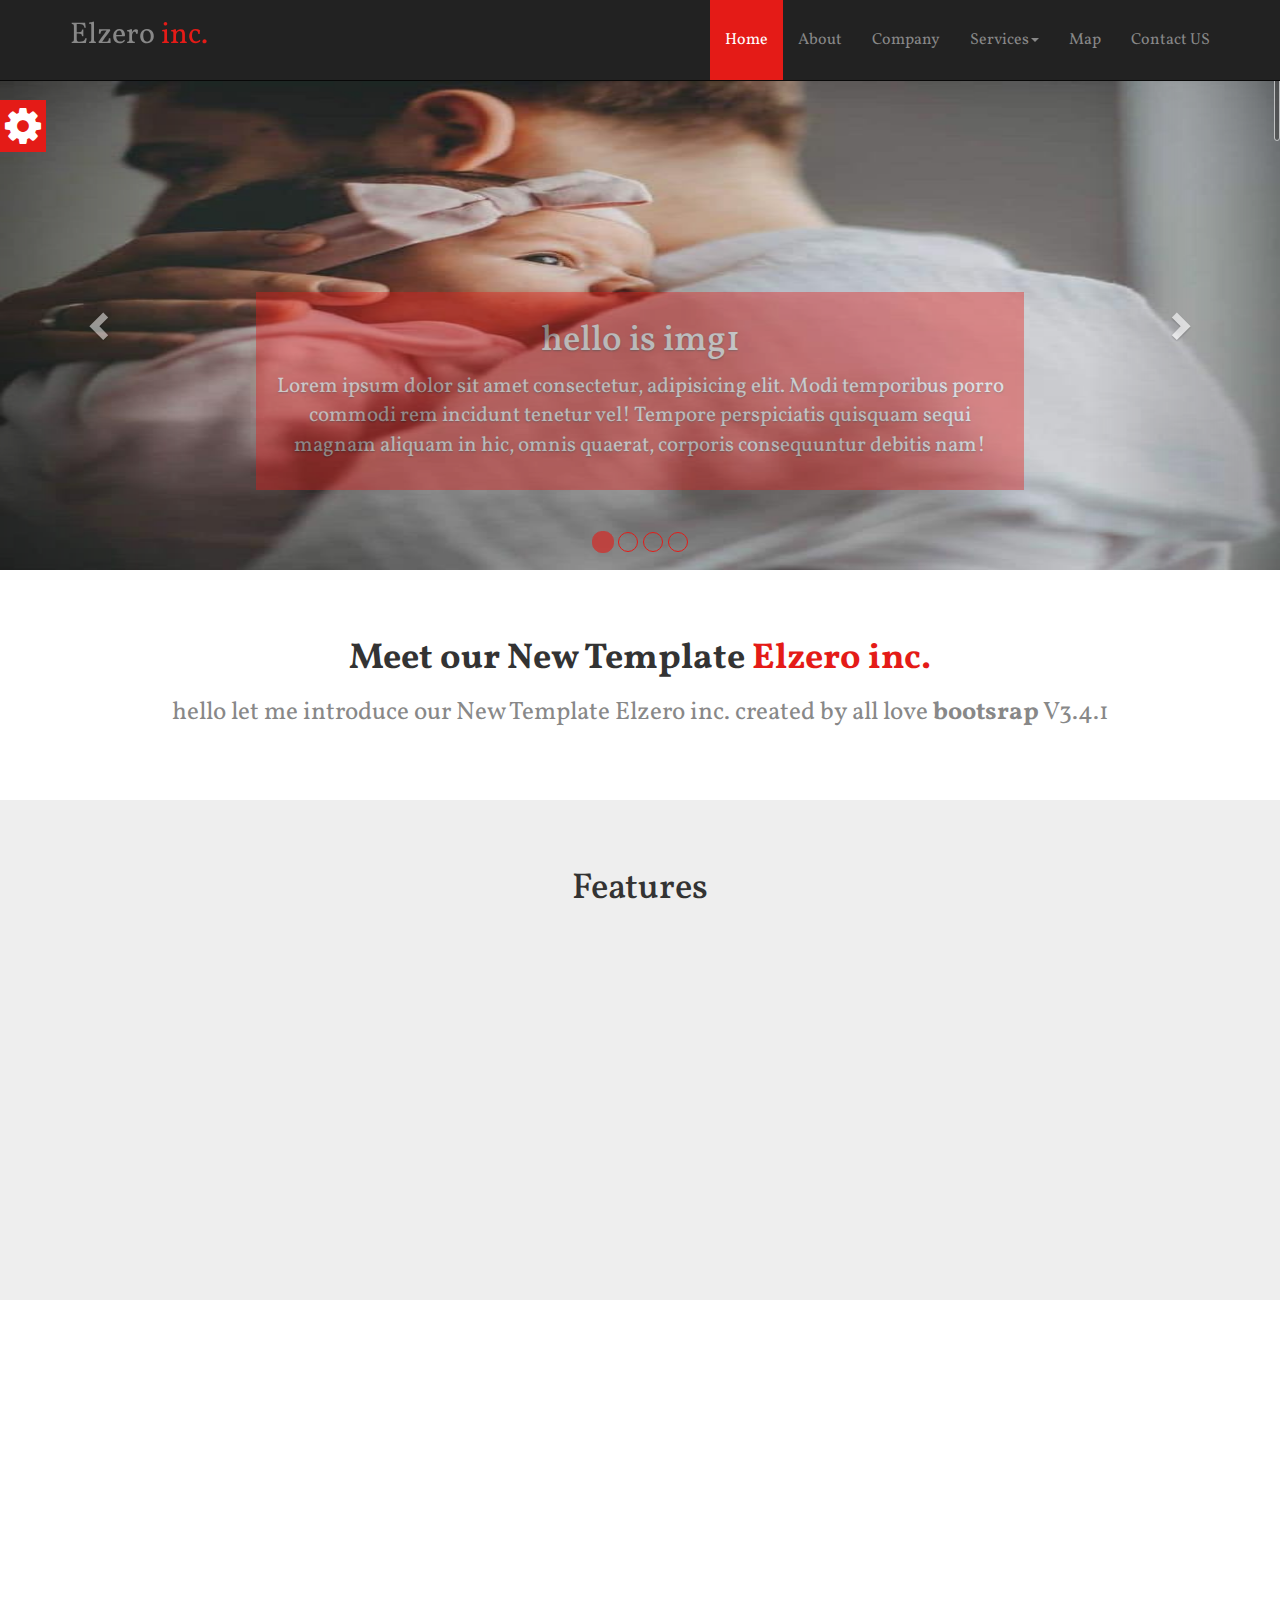
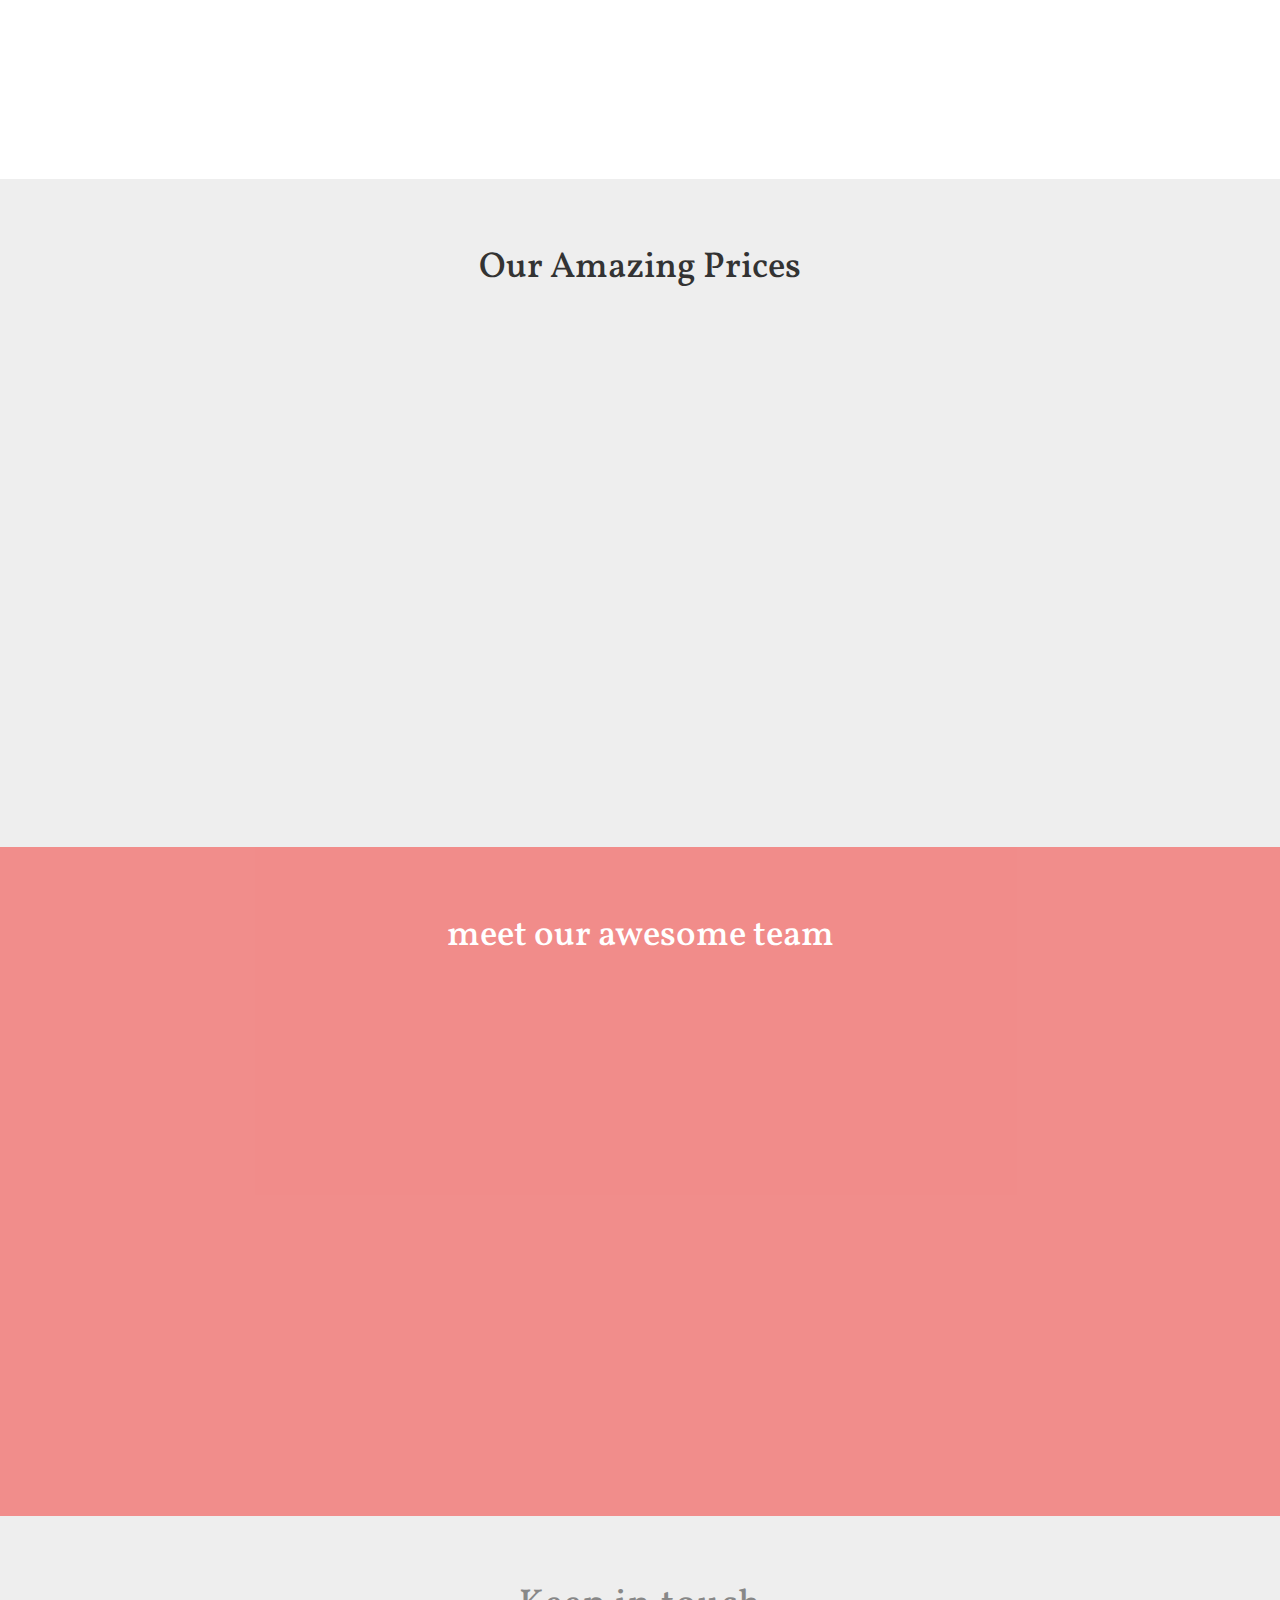
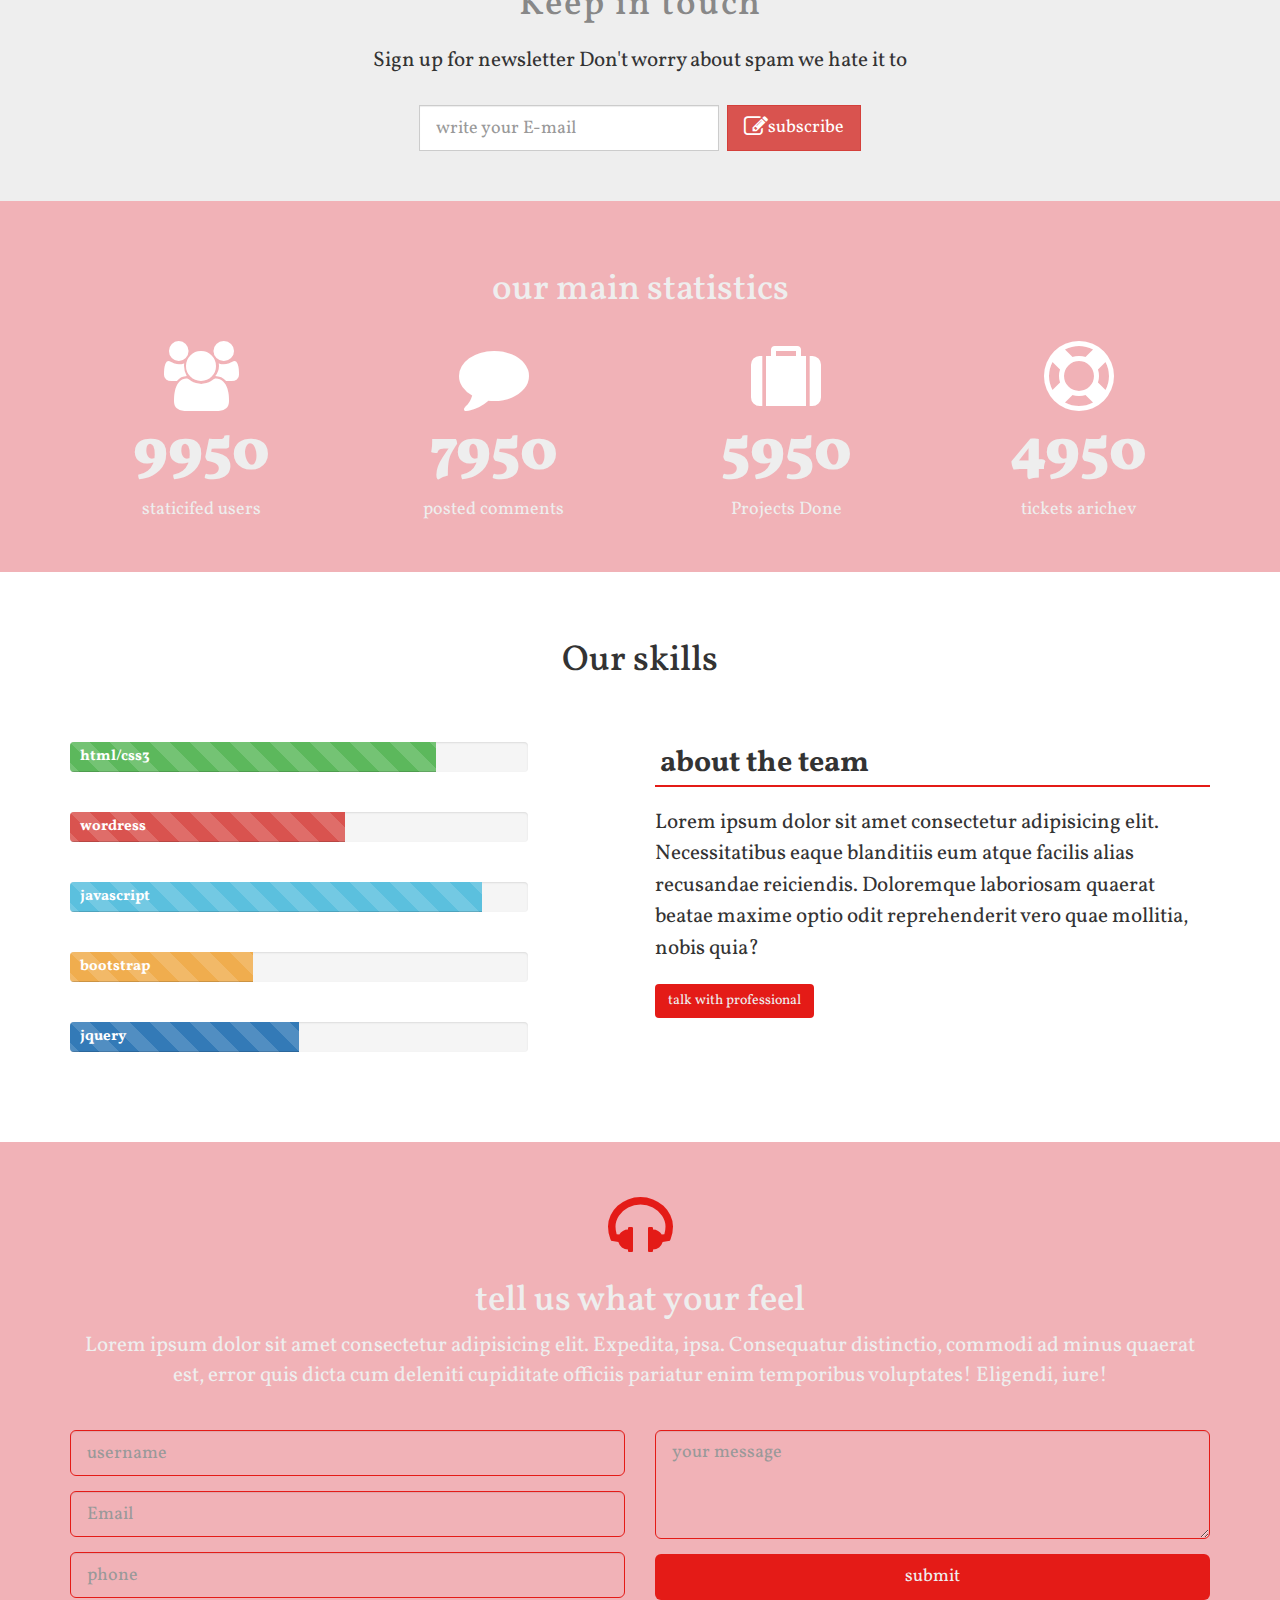
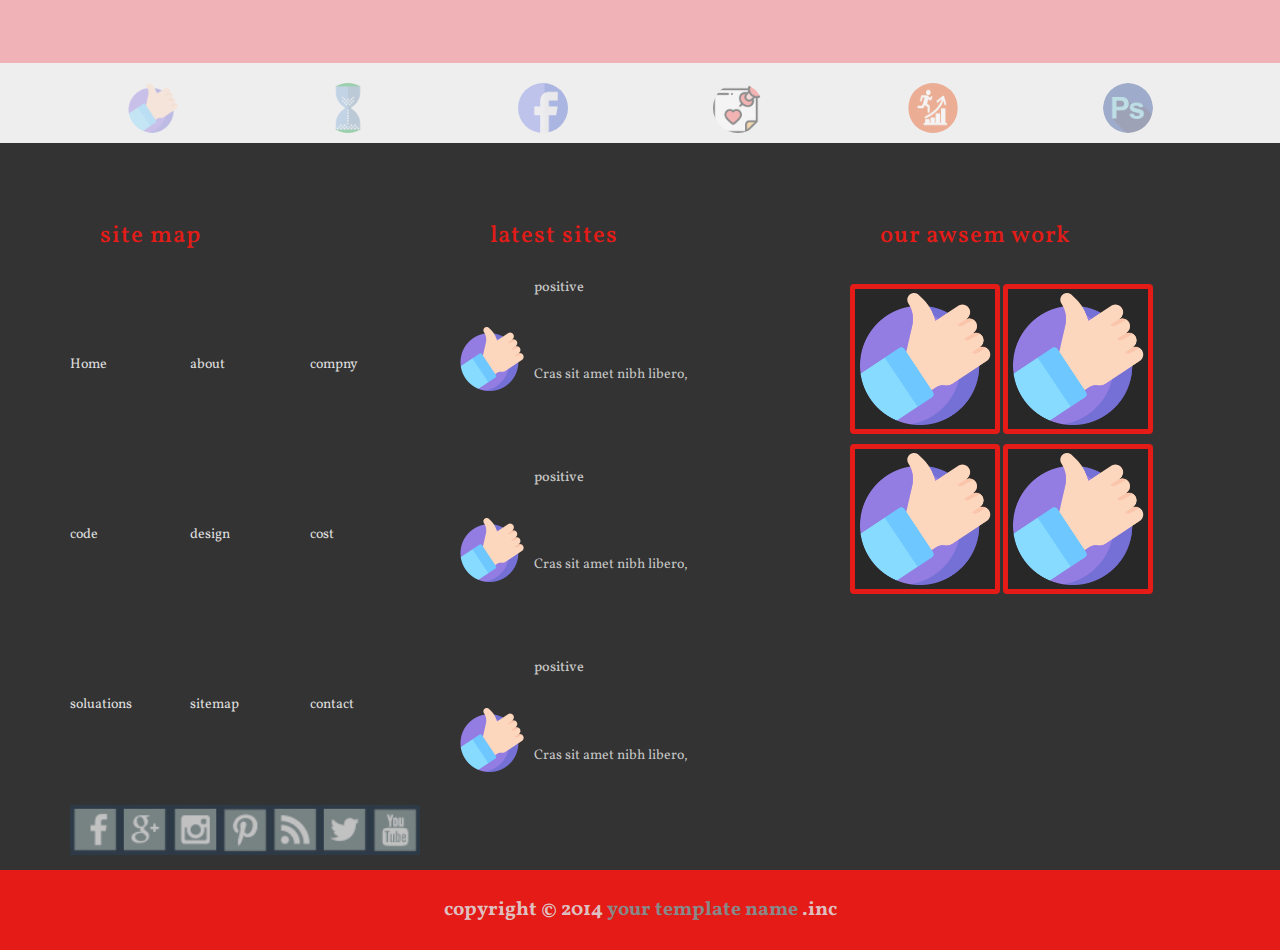
<file: index.html>
<!DOCTYPE html>
<html lang="en">

<head>
    <meta charset="UTF-8">
    <meta name="viewport" content="width=device-width, initial-scale=1.0">
    <title>Home</title>
    <!-- Latest compiled and minified CSS -->
    <link rel="stylesheet" href="css/hover.css">
    <link rel="stylesheet" href="https://stackpath.bootstrapcdn.com/bootstrap/3.4.1/css/bootstrap.min.css"
        integrity="sha384-HSMxcRTRxnN+Bdg0JdbxYKrThecOKuH5zCYotlSAcp1+c8xmyTe9GYg1l9a69psu" crossorigin="anonymous">
    <link rel="stylesheet" href="css/style.css">
    <link rel="stylesheet" href="css/font-awesome.css">
    <link
        href="https://fonts.googleapis.com/css2?family=Hind+Siliguri:wght@300;700&family=Teko:wght@300&family=Vollkorn&display=swap"
        rel="stylesheet">
    <link rel="stylesheet" href="css/default-theme.css">
    <link rel="stylesheet" href="css/animate.css">

</head>

<body>

    <!-----------------------box color-------------------->
    <section class="option-box">

        <i class="fa fa-gear fa-3x gear-check"></i>
        <div class="color-option">
            <h4>color option</h4>
            <ul class="list-unstyled">
                <li data-value="css/default-theme.css"></li>
                <li data-value="css/yellow-theme.css"></li>
                <li data-value="css/green-theme.css"></li>
                <li data-value="css/blue-theme.css"></li>
                <li data-value="css/pink-theme.css"></li>
                <li data-value="css/purple-theme.css"></li>
            </ul>

        </div>
    </section>
    <!-----------------------box color-------------------->
    <!-----------------------start navbar-------------------->
    <nav class="navbar navbar-inverse navbar-fixed-top">
        <!--change form navbar-default--navbar-inverse-->
        <div class="container">
            <!--change form container-fluid -- container-->
            <!-- Brand and toggle get grouped for better mobile display -->
            <div class="navbar-header">
                <button type="button" class="navbar-toggle collapsed" data-toggle="collapse" data-target="#ournavbar"
                    aria-expanded="false">
                    <span class="sr-only">Toggle navigation</span>
                    <span class="icon-bar"></span>
                    <span class="icon-bar"></span>
                    <span class="icon-bar"></span>
                </button>
                <!--logo-->
                <a class="navbar-brand hvr-grow-rotate" href="#">Elzero <span>inc.</span></a>
                <!--logo-->
            </div>

            <!-- Collect the nav links, forms, and other content for toggling -->
            <!--start navbar-->
            <div class="collapse navbar-collapse" id="ournavbar">
                <!--change navbarid and datatarget of navbar-toggle have same id-->

                <ul class="nav navbar-nav navbar-right">

                    <li class="active"><a href="#">Home<span class="sr-only">(current)</span></a></li>

                    <li><a href="About.html">About</a></li>

                    <li><a href="#">Company</a></li>

                    <li class="dropdown">
                        <a href="#" class="dropdown-toggle" data-toggle="dropdown" role="button" aria-haspopup="true"
                            aria-expanded="false">Services<span class="caret"></span></a>
                        <ul class="dropdown-menu">
                            <li><a href="#">Programming</a></li>
                            <li><a href="#">WebDesign</a></li>
                            <li><a href="#">Network</a></li>
                            <li role="separator" class="divider"></li>
                            <li><a href="#">WebHosting</a></li>

                            <!-- <li role="separator" class="divider"></li>
              <li><a href="#">One more separated link</a></li> -->
                        </ul>
                    </li>
                    <li><a href="#">Map</a></li>
                    <li><a href="#">Contact US</a></li>
                </ul>
                <!--start form-->
                <!-- <form class="navbar-form navbar-left">
          <div class="form-group">
            <input type="text" class="form-control" placeholder="Search">
          </div>
          <button type="submit" class="btn btn-default">Submit</button>
        </form> -->
                <!--end form-->

                <!-- <ul class="nav navbar-nav">remove  "navbar-right" to change direction
          <li><a href="#">Link</a></li>
          <li class="dropdown">
            <a href="#" class="dropdown-toggle" data-toggle="dropdown" role="button" aria-haspopup="true" aria-expanded="false">Dropdown <span class="caret"></span></a>
            <ul class="dropdown-menu">
              <li><a href="#">Action</a></li>
              <li><a href="#">Another action</a></li>
              <li><a href="#">Something else here</a></li>
              <li role="separator" class="divider"></li>
              <li><a href="#">Separated link</a></li>
            </ul>
          </li>
        </ul>  -->

            </div><!-- /.navbar-collapse -->
            <!--start navbar-->
        </div><!-- /.container-fluid -->
    </nav>
    <!-----------------------end navbar-------------------->
    <!-----------------------start carousel-------------------->
    <div id="myslide" class="carousel slide" data-ride="carousel">
        <!--start div carousel-->
        <!-- Indicators -->
        <ol class="carousel-indicators">
            <li data-target="#myslide" data-slide-to="0" class="active"></li>
            <li data-target="#myslide" data-slide-to="1"></li>
            <li data-target="#myslide" data-slide-to="2"></li>
            <li data-target="#myslide" data-slide-to="3"></li>
        </ol>
        <!-- Indicators -->
        <!-- Wrapper for slides imges -->
        <div class="carousel-inner" role="listbox">
            <div class="item active">
                <img src="img/img1.jpg" alt="pic1" width="100%" height="100%">
                <div class="carousel-caption hidden-xs">
                    <h1>hello is img1</h1>
                    <p class="lead">Lorem ipsum dolor sit amet consectetur, adipisicing elit. Modi temporibus porro
                        commodi rem
                        incidunt
                        tenetur vel! Tempore perspiciatis quisquam sequi magnam aliquam in hic, omnis quaerat, corporis
                        consequuntur
                        debitis
                        nam!</p>
                </div>
            </div>
            <div class="item">
                <img src="img/img2.jpg" alt="pic2" width="100%" height="100%">
                <div class="carousel-caption hidden-xs">
                    <h1>hello is img2</h1>
                    <p class="lead">Lorem ipsum dolor sit amet consectetur, adipisicing elit. Modi temporibus porro
                        commodi rem
                        incidunt
                        tenetur vel! Tempore perspiciatis quisquam sequi magnam aliquam in hic, omnis quaerat, corporis
                        consequuntur
                        debitis
                        nam!</p>

                </div>
            </div>
            <div class="item">
                <img src="img/img3.jpg" alt="pic3" width="100%" height="100%">
                <div class="carousel-caption hidden-xs">
                    <h1>hello is img3</h1>
                    <p class="lead">Lorem ipsum dolor sit amet consectetur, adipisicing elit. Modi temporibus porro
                        commodi rem
                        incidunt tenetur vel! Tempore perspiciatis quisquam sequi magnam aliquam in hic, omnis quaerat,
                        corporis
                        consequuntur debitis nam!</p>
                    <button class="btn btn-danger">more</button>
                    <button class="btn btn-primary">less</button>
                </div>
            </div>
            <div class="item">
                <img src="img/img4.jpg" alt="pic4" width="100%" height="100%">
                <div class="carousel-caption hidden-xs">
                    <h1>hello is img4</h1>
                    <p class="lead">Lorem ipsum dolor sit amet consectetur, adipisicing elit. Modi temporibus porro
                        commodi rem
                        incidunt
                        tenetur vel! Tempore perspiciatis quisquam sequi magnam aliquam in hic, omnis quaerat, corporis
                        consequuntur
                        debitis
                        nam!</p>


                </div>
            </div>
        </div>
        <!-- Wrapper for slides imges -->
        <!--  two arrow Controls -->
        <a class="left carousel-control" href="#myslide" role="button" data-slide="prev">
            <span class="glyphicon glyphicon-chevron-left" aria-hidden="true"></span>
            <span class="sr-only">Previous</span>
        </a>
        <a class="right carousel-control" href="#myslide" role="button" data-slide="next">
            <span class="glyphicon glyphicon-chevron-right" aria-hidden="true"></span>
            <span class="sr-only">Next</span>
        </a>
        <!--  two arrow Controls -->
    </div>
    <!--end div carousel-->

    <!-----------------------end carousel-------------------->
    <!-----------------------start about-------------------->
    <section class="about text-center wow bounceIn" data-wow-duration="3s" data-wow-delay="0.5s" data-wow-offset="300"
        data-wow-iteration="5">
        <!-- data-wow-duration="0.5s"
        data-wow-delay="1s"
        data-wow-iteration="10"//10times
        data-wow-offset="1000"//1000px -->
        <div class="container">
            <div class="row">
                <div class="col-12">
                    <h1 class="hidden-xs">Meet our New Template <span>Elzero inc.</span></h1>
                    <h4 class="hidden-lg visible-xs">Meet our New Template <span>Elzero inc.</span></h4>

                    <p class="lead">hello let me introduce our New Template Elzero inc. created by all love
                        <strong>bootsrap</strong> V3.4.1</p>

                </div>
            </div>
        </div>
    </section>
    <!-----------------------end about-------------------->
    <!-----------------------start features-------------------->
    <section class="features text-center">
        <div class="container">

            <h1>Features</h1>
            <div class="row">
                <div class="col-lg-3 col-md-6 col-xs-12">
                    <div class="feat wow fadeInUp" data-wow-duration="3s"">
                        <span class=" glyphicon glyphicon-search" aria-hidden="true"></span>
                        <h4>100% Responsive</h4>
                        <p>Lorem ipsum dolor sit amet, consectetur adipisicing elit. Maxime ullam sequi ipsa aliquam
                            minus atque fuga placeat aspernatur sit recusandae enim iure facere, consequatur asperiores
                            veniam hic velit in esse!</p>
                    </div>
                </div>
                <div class="col-lg-3 col-md-6 col-xs-12">
                    <div class="feat wow fadeInDown" data-wow-duration="3s"">
                        <span class=" glyphicon glyphicon-heart" aria-hidden="true"></span>
                        <h4>100% Responsive</h4>
                        <p>Lorem ipsum dolor sit amet, consectetur adipisicing elit. Maxime ullam sequi ipsa aliquam
                            minus atque fuga
                            placeat aspernatur sit recusandae enim iure facere, consequatur asperiores veniam hic velit
                            in esse!</p>
                    </div>
                </div>
                <div class="col-lg-3 col-md-6 col-xs-12">
                    <div class="feat wow fadeOutLeft" data-wow-duration="3s">
                        <span class="glyphicon glyphicon-envelope" aria-hidden="true"></span>
                        <h4>100% Responsive</h4>
                        <p>Lorem ipsum dolor sit amet, consectetur adipisicing elit. Maxime ullam sequi ipsa aliquam
                            minus atque fuga
                            placeat aspernatur sit recusandae enim iure facere, consequatur asperiores veniam hic velit
                            in esse!</p>

                    </div>
                </div>
                <div class="col-lg-3 col-md-6 col-xs-12">
                    <div class="feat wow fadeOutRight" data-wow-duration="3s">
                        <span class="glyphicon glyphicon-trash" aria-hidden="true"></span>
                        <h4>100% Responsive</h4>
                        <p>Lorem ipsum dolor sit amet, consectetur adipisicing elit. Maxime ullam sequi ipsa aliquam
                            minus atque fuga
                            placeat aspernatur sit recusandae enim iure facere, consequatur asperiores veniam hic velit
                            in esse!</p>
                    </div>
                </div>
            </div>
        </div>
    </section>
    <!-----------------------end features-------------------->
    <!-----------------------start testmonials-------------------->
    <section class="testmonials text-center wow flipInY" data-wow-duration="2s" data-wow-offset="400">
        <div class="container">
            <h1>what our clients say?</h1>
            <div id="testmonials-carousel" class="carousel slide" data-ride="carousel">


                <!-- Wrapper for slides -->
                <div class="carousel-inner" role="listbox">
                    <div class="item active">
                        <!-- <img src="..." alt="...">
                    <div class="carousel-caption">
                        ...
                    </div> -->
                        <p class="lead">Lorem ipsum, or lipsum as it is sometimes known, is dummy text used in laying
                            out print, graphic or web
                            designs. The passage is attributed to an unknown typesetter in the 15th century who is
                            thought to have scrambled
                            parts of Cicero's De Finibus Bonorum et Malorum for use in a type specimen book.</p>
                        <span>heba ali</span>
                    </div>
                    <div class="item">
                        <!-- <img src="..." alt="...">
                    <div class="carousel-caption">
                        ...
                    </div> -->
                        <p class="lead">Lorem ipsum, or lipsum as it is sometimes known, is dummy text used in laying
                            out print, graphic or web
                            designs. The passage is attributed to an unknown typesetter in the 15th century who is
                            thought to have scrambled
                            parts of Cicero's De Finibus Bonorum et Malorum for use in a type specimen book.</p>
                        <span>heba ali</span>
                    </div>

                    <div class="item">
                        <!-- <img src="..." alt="...">
                                <div class="carousel-caption">
                                    ...
                                </div> -->
                        <p class="lead">Lorem ipsum, or lipsum as it is sometimes known, is dummy text used in laying
                            out print, graphic or
                            web
                            designs. The passage is attributed to an unknown typesetter in the 15th century who is
                            thought to have scrambled
                            parts of Cicero's De Finibus Bonorum et Malorum for use in a type specimen book.</p>
                        <span>heba ali</span>
                    </div>
                    <div class="item">
                        <!-- <img src="..." alt="...">
                                            <div class="carousel-caption">
                                                ...
                                            </div> -->
                        <p class="lead">Lorem ipsum, or lipsum as it is sometimes known, is dummy text used in laying
                            out print, graphic or
                            web
                            designs. The passage is attributed to an unknown typesetter in the 15th century who is
                            thought to have scrambled
                            parts of Cicero's De Finibus Bonorum et Malorum for use in a type specimen book.</p>
                        <span>heba ali</span>
                    </div>


                    <!-- not use Controls in this idea-->
                    <!-- <a class="left carousel-control" href="#testmonials-carousel" role="button" data-slide="prev">
                <span class="glyphicon glyphicon-chevron-left" aria-hidden="true"></span>
                <span class="sr-only">Previous</span>
            </a>
            <a class="right carousel-control" href="#testmonials-carousel" role="button" data-slide="next">
                <span class="glyphicon glyphicon-chevron-right" aria-hidden="true"></span>
                <span class="sr-only">Next</span>
            </a> -->
                    <!-- Indicators -->
                    <ol class="carousel-indicators">
                        <li data-target="#carousel_testmonials" data-slide-to="0" class="active"><img
                                src="img/ايجابى.png"></li>
                        <li data-target="#carousel_testmonials" data-slide-to="1"><img src="img/بيقدر%20الوقت.png"></li>
                        <li data-target="#carousel_testmonials" data-slide-to="2"><img src="img/محلل.png"></li>
                        <li data-target="#carousel_testmonials" data-slide-to="3"><img src="img/ملتزم.png"></li>
                    </ol>
                </div>

            </div>
    </section>
    <!-----------------------end testmonials-------------------->
    <!-----------------------table price------------------------>
    <section class="price_table text-center">
        <div class="container">
            <h1>Our Amazing Prices</h1>
            <div class="row">
                <div class="col-md-3 col-sm-6 col-12">
                    <div class="price_box wow fadeInUp" data-wow-duration="2s" data-wow-offset="600">
                        <h2 class="text-primary">Hosting</h2>
                        <p class="center-block bg-primary">$40</p>
                        <ul class="list-unstyled">
                            <!--list-style:none-->
                            <li>Space: 30G</li>
                            <li>Emails: 20</li>
                            <li>IPs: 2Ip</li>
                            <li>Database: 10</li>
                            <li>Ftp Accounts: 5</li>
                        </ul>
                        <a href="#" class="btn btn-primary">Order now</a>

                    </div>
                </div>
                <div class="col-md-3 col-sm-6 col-12">

                    <div class="price_box wow fadeOutDown" data-wow-duration="2s" data-wow-offset="600">
                        <h2 class="text-danger">VPs</h2>
                        <p class="center-block bg-danger">$60</p>

                        <ul class="list-unstyled">
                            <!--list-style:none-->
                            <li>Space: 30G</li>
                            <li>Emails: 30</li>
                            <li>IPs: 5Ip</li>
                            <li>Database: 20</li>
                            <li>Ftp Accounts: 5</li>
                        </ul>

                        <a href="#" class="btn btn-danger">Order now</a>
                    </div>

                </div>
                <div class="col-md-3 col-sm-6 col-12">
                    <div class="price_box wow fadeInUp" data-wow-duration="2s" data-wow-offset="600">
                        <h2 class="text-info">Dedcated</h2>
                        <p class="center-block bg-info">$80</p>
                        <ul class="list-unstyled">
                            <!--list-style:none-->
                            <li>Space: 80G</li>
                            <li>Emails: 20</li>
                            <li>IPs: 8Ip</li>
                            <li>Database: 30</li>
                            <li>Ftp Accounts: 20</li>
                        </ul>
                        <a href="#" class="btn btn-info">Order now</a>
                    </div>
                </div>
                <div class="col-md-3 col-sm-6 col-12">
                    <div class="price_box wow fadeOutDown" data-wow-duration="2s" data-wow-offset="600">
                        <h2 class="text-success">Cloud</h2>
                        <p class="center-block bg-success">$90</p>
                        <ul class="list-unstyled">
                            <!--list-style:none-->
                            <li>Space: 30G</li>
                            <li>Emails: 20</li>
                            <li>IPs: 10Ip</li>
                            <li>Database: 50</li>
                            <li>Ftp Accounts: 50</li>
                        </ul>
                        <a href="#" class="btn btn-success">Order now</a>
                    </div>
                </div>

            </div>
        </div>
    </section>
    <!-----------------------table price------------------------>
    <!----------------------section our-team------------------------>
    <section class="our-team text-center">
        <div class="team">
            <div class="container">
                <h1>meet our awesome team</h1>
                <div class="row">
                    <div class="col-lg-3 col-md-6 col-12">
                        <div class="person wow pulse" data-wow-duration="1s" data-wow-offset="800">
                            <img class="img-thumbnail img-circle" src="img/profile.jpg">
                            <h3>heba ali</h3>
                            <p>Lorem ipsum, or lipsum as it is sometimes known, is dummy text used in laying out print,
                            </p>
                            <i class="fa fa-2x fa-google-plus-square"></i>
                            <i class="fa fa-2x fa-facebook-square"></i>
                            <i class="fa fa-2x fa-twitter-square"></i>
                            <i class="fa fa-2x fa-youtube-square"></i>
                        </div>
                    </div>
                    <div class="col-lg-3 col-md-6 col-12">
                        <div class="person wow pulse" data-wow-duration="1s" data-wow-offset="800">
                            <img class="img-thumbnail img-circle" src="img/profile.jpg">
                            <h3>heba ali</h3>
                            <p>Lorem ipsum, or lipsum as it is sometimes known, is dummy text used in laying out print,
                            </p>
                            <i class="fa fa-2x fa-google-plus-square"></i>
                            <i class="fa fa-2x fa-facebook-square"></i>
                            <i class="fa fa-2x fa-twitter-square"></i>
                            <i class="fa fa-2x fa-youtube-square"></i>
                        </div>
                    </div>
                    <div class="col-lg-3 col-md-6 col-12">
                        <div class="person wow pulse" data-wow-duration="1s" data-wow-offset="800">
                            <img class="img-thumbnail img-circle" src="img/profile.jpg">
                            <h3>heba ali</h3>
                            <p>Lorem ipsum, or lipsum as it is sometimes known, is dummy text used in laying out print,
                            </p>
                            <i class="fa fa-2x fa-google-plus-square"></i>
                            <i class="fa fa-2x fa-facebook-square"></i>
                            <i class="fa fa-2x fa-twitter-square"></i>
                            <i class="fa fa-2x fa-youtube-square"></i>
                        </div>
                    </div>
                    <div class="col-lg-3 col-md-6 col-12">
                        <div class="person wow pulse" data-wow-duration="1s" data-wow-offset="800">
                            <img class="img-thumbnail img-circle" src="img/profile.jpg">
                            <h3>heba ali</h3>
                            <p>Lorem ipsum, or lipsum as it is sometimes known, is dummy text used in laying out print,
                            </p>
                            <i class="fa fa-2x fa-google-plus-square"></i>
                            <i class="fa fa-2x fa-facebook-square"></i>
                            <i class="fa fa-2x fa-twitter-square"></i>
                            <i class="fa fa-2x fa-youtube-square"></i>
                        </div>
                    </div>

                </div>
            </div>
        </div>
    </section>
    <!---------------------section our-team----------------------->
    <!--------------------section subscribe------------------------->
    <section class="subscribe text-center">
        <div class="container">
            <h1>Keep in touch</h1>
            <p class="lead">Sign up for newsletter Don't worry about spam we hate it to</p>
            <form class="form-inline">
                <input type="text" class="form-control input-lg" placeholder="write your E-mail">
                <button class="btn btn-danger sub btn-lg"><i class="fa fa-edit fa-lg"></i>subscribe</button>
            </form>
        </div>
    </section>
    <!--------------------section subscribe------------------------->
    <!-----------------------------statistics--------------------------->
    <section class="statistics text-center">
        <div class="statis-cover">
            <div class="container">
                <h1>our main statistics</h1>
                <div class="row">
                    <div class="col-lg-3 col-md-3 col-6">
                        <div class="stats">
                            <i class="fa fa-users fa-5x"></i>
                            <p>9950</p>
                            <span>staticifed users</span>
                        </div>
                    </div>
                    <div class="col-lg-3 col-md-3 col-6">
                        <div class="stats">
                            <i class="fa fa-comment fa-5x"></i>
                            <p>7950</p>
                            <span>posted comments</span>
                        </div>

                    </div>
                    <div class="col-lg-3 col-md-3 col-6">
                        <div class="stats">
                            <i class="fa fa-suitcase fa-5x"></i>
                            <p>5950</p>
                            <span>Projects Done</span>
                        </div>

                    </div>
                    <div class="col-lg-3 col-md-3 col-6">
                        <div class="stats">
                            <i class="fa fa-support fa-5x"></i>
                            <p>4950</p>
                            <span>tickets arichev</span>
                        </div>

                    </div>
                </div>
            </div>
        </div>
    </section>
    <!-----------------------------statistics--------------------------->
    <!-----------------------------our skills--------------------------->
    <section class="our-skills">
        <div class="container">
            <h1 class="text-center">Our skills</h1>
            <div class="row">
                <div class="col-md-5 col-xs-12">
                    <div class="skills-progress">
                        <div class="progress">
                            <div class="progress-bar progress-bar-success progress-bar-striped active "
                                role="progressbar" aria-valuenow="80" aria-valuemin="0" aria-valuemax="100"
                                style="width: 80%;">
                                html/css3
                            </div>
                        </div>
                        <br>
                        <div class="progress">
                            <div class="progress-bar progress-bar-danger progress-bar-striped active" role="progressbar"
                                aria-valuenow="60" aria-valuemin="0" aria-valuemax="100" style="width: 60%;">
                                wordress
                            </div>
                        </div>
                        <br>

                        <div class="progress">
                            <div class="progress-bar progress-bar-info progress-bar-striped active" role="progressbar"
                                aria-valuenow="90" aria-valuemin="0" aria-valuemax="100" style="width: 90%;">
                                javascript
                            </div>
                        </div>
                        <br>

                        <div class="progress">
                            <div class="progress-bar progress-bar-warning progress-bar-striped active"
                                role="progressbar" aria-valuenow="40" aria-valuemin="0" aria-valuemax="100"
                                style="width: 40%;">
                                bootstrap
                            </div>
                        </div>
                        <br>

                        <div class="progress">
                            <div class="progress-bar progress-bar-secondary progress-bar-striped active"
                                role="progressbar" aria-valuenow="50" aria-valuemin="0" aria-valuemax="100"
                                style="width: 50%;">
                                jquery
                            </div>
                        </div>
                        <br>

                    </div>
                </div>
                <div class="col-md-1"></div>
                <div class="col-md-6 col-xs-12">
                    <div class="skills-info">
                        <h2>about the team</h2>
                        <p class="lead">Lorem ipsum dolor sit amet consectetur adipisicing elit. Necessitatibus eaque
                            blanditiis eum
                            atque facilis alias recusandae reiciendis. Doloremque laboriosam quaerat beatae maxime optio
                            odit
                            reprehenderit vero quae mollitia, nobis quia?</p>
                        <button class="btn">talk with professional</button>
                    </div>
                </div>
            </div>
        </div>
    </section>
    <!-----------------------------our skills--------------------------->
    <!-----------------------------contact-us----------------------------->
    <section class="contact-us text-center">
        <div class="contact-cover">
            <div class="container">
                <i class="fa fa-headphones fa-5x"></i>
                <h1 class="">tell us what your feel</h1>
                <p class="lead">
                    Lorem ipsum dolor sit amet consectetur adipisicing elit. Expedita, ipsa. Consequatur distinctio,
                    commodi
                    ad minus quaerat est, error quis dicta cum deleniti cupiditate officiis pariatur enim temporibus
                    voluptates!
                    Eligendi, iure!
                </p>
                <div class="row">
                    <div class="col-md-6">
                        <form role="form">
                            <div class="form-group">
                                <input type="text" class="form-control input-lg" placeholder="username">
                            </div>
                            <div class="form-group">
                                <input type="text" class="form-control input-lg" placeholder="Email">
                            </div>
                            <div class="form-group">
                                <input type="text" class="form-control input-lg" placeholder="phone">
                            </div>
                        </form>
                    </div>
                    <div class="col-md-6">
                        <div class="form-group">
                            <textarea class="form-control input-lg" placeholder="your message"></textarea>
                        </div>
                        <button type="button" class="btn btn-lg btn-block">submit</button>
                    </div>
                </div>
            </div>
        </div>
    </section>
    <!-----------------------------contact-us----------------------------->
    <!-----------------------------our-clients----------------------------->
    <section class="our-clients">
        <div class="container">
            <div class="row">
                <ul class="list-unstyled clients">
                    <li class="col-lg-2 col-md-4 col-xs-4"><img class="img-responsive center-block img-circle"
                            src="img/icon/ايجابى.png"></li>
                    <li class="col-lg-2 col-md-4 col-xs-4""><img class=" img-responsive center-block img-circle"
                        src="img/icon/بيقدر%20الوقت.png"></li>
                    <li class="col-lg-2 col-md-4 col-xs-4""><img class=" img-responsive center-block img-circle"
                        src="img/icon/فيسبوك.png"></li>
                    <li class="col-lg-2 col-md-4 col-xs-4""><img class=" img-responsive center-block img-circle"
                        src="img/icon/لبق.png"></li>
                    <li class="col-lg-2 col-md-4 col-xs-4""><img class=" img-responsive center-block img-circle"
                        src="img/icon/مجتهد.png"></li>
                    <li class="col-lg-2 col-md-4 col-xs-4""><img class=" img-responsive center-block img-circle"
                        src="img/icon/محترف%20فوتشوب.png"></li>
                    <div class="clearfix"></div>
                </ul>

            </div>
        </div>
        </div>

        <!-----------------------------our-clients----------------------------->
        <!------------------------------footer---------------------------->
        <section class="footer">
            <div class="container">
                <div class="row">
                    <div class="col-lg-4 col-md-6 col-xs-12">
                        <h3>site map</h3>
                        <ul class="list-unstyled three-columns">
                            <li class=""><a href="#">Home</a></li>
                            <li><a href="#">about</a></li>
                            <li><a href="#">compny</a></li>
                            <li><a href="#">code</a></li>
                            <li><a href="#">design</a></li>
                            <li><a href="#">cost</a></li>
                            <li><a href="#">soluations</a></li>
                            <li><a href="#">sitemap</a></li>
                            <li><a href="#">contact</a></li>
                        </ul>
                        <ul class="list-unstyled social-list">
                            <!--icon social -->
                            <li><img class="img-responsive" src="img/Social-Media/Facebook.png"></li>
                            <li><img class="img-responsive" src="img/Social-Media/Google-Plus.png"></li>
                            <li><img class="img-responsive" src="img/Social-Media/Instagram.png"></li>
                            <li><img class="img-responsive" src="img/Social-Media/Pinterest.png"></li>
                            <li><img class="img-responsive" src="img/Social-Media/Rss.png"></li>
                            <li><img class="img-responsive" src="img/Social-Media/Twitter.png"></li>
                            <li><img class="img-responsive" src="img/Social-Media/Youtube.png"></li>

                        </ul>
                    </div>
                    <div class="col-lg-4 col-md-6 col-xs-12">
                        <h3>latest sites</h3>
                        <div class="media">
                            <a href="#" class="pull-left"><img class="mr-3" src="img/ايجابى.png"
                                    alt="Generic placeholder image" width="64px" height="64px"></a>
                            <div class="media-body">
                                <h5 class="mt-0">positive</h5>
                                <p>Cras sit amet nibh libero,</p>
                            </div>
                        </div>
                        <div class="media">
                            <a href="#" class="pull-left"><img class="mr-3" src="img/ايجابى.png"
                                    alt="Generic placeholder image" width="64px" height="64px"></a>
                            <div class="media-body">
                                <h5 class="mt-0">positive</h5>
                                <p>Cras sit amet nibh libero,</p>
                            </div>
                        </div>
                        <div class="media">
                            <a href="#" class="pull-left"><img class="mr-3" src="img/ايجابى.png"
                                    alt="Generic placeholder image" width="64px" height="64px"></a>
                            <div class="media-body">
                                <h5 class="mt-0">positive</h5>
                                <p>Cras sit amet nibh libero,</p>
                            </div>
                        </div>


                    </div>
                    <div class="col-lg-4 col-md-12">
                        <h3>our awsem work</h3>

                        <img class="img-thumbnail" src="img/icon/ايجابى.png" width="150px">
                        <img class="img-thumbnail" src="img/icon/ايجابى.png" width="150px">
                        <img class="img-thumbnail" src="img/icon/ايجابى.png" width="150px">
                        <img class="img-thumbnail" src="img/icon/ايجابى.png" width="150px">

                    </div>
                </div>

            </div>


            <div class="col-lg-12 col-md-12 col-xs-12 copyright text-center">

                <p>copyright &copy; 2014 <span>your template name</span> .inc</p>
            </div>


            </div>

            </div>

        </section>
        <!------------------------------footer---------------------------->

        <!---------------------------- loading screen ---------------------------->
        <!-- to modify search css spinner -->
        <!-- https://tobiasahlin.com/spinkit/ -->
        <!-- <div class="loading_overlay">-->
        <!-- <h1>the website is loading now</h1> -->
        <!-- <div class="spinner">
                <div class="double-bounce1"></div>
                <div class="double-bounce2"></div>
            </div>
        </div>  -->
        <!---------------------------- loading screen ---------------------------->
        <!----------------------------  scroll top ---------------------------->
        <div id="scroll-top">
            <i class="fa fa-chevron-up fa-3x"></i>
        </div>
        <!----------------------------  scroll top ---------------------------->

        <script src="js/WOW.js"></script>
        <script>
            new WOW().init();
        </script>

        <script src="https://code.jquery.com/jquery-1.12.4.min.js"
            integrity="sha384-nvAa0+6Qg9clwYCGGPpDQLVpLNn0fRaROjHqs13t4Ggj3Ez50XnGQqc/r8MhnRDZ"
            crossorigin="anonymous"></script>
        <!-- Include all compiled plugins (below), or include individual files as needed -->
        <script src="https://stackpath.bootstrapcdn.com/bootstrap/3.4.1/js/bootstrap.min.js"
            integrity="sha384-aJ21OjlMXNL5UyIl/XNwTMqvzeRMZH2w8c5cRVpzpU8Y5bApTppSuUkhZXN0VxHd"
            crossorigin="anonymous"></script>
        <script src="js/script.js"></script>
        <script src="js/jquery.nicescroll.min.js"></script>

</body>

</html>
</file>
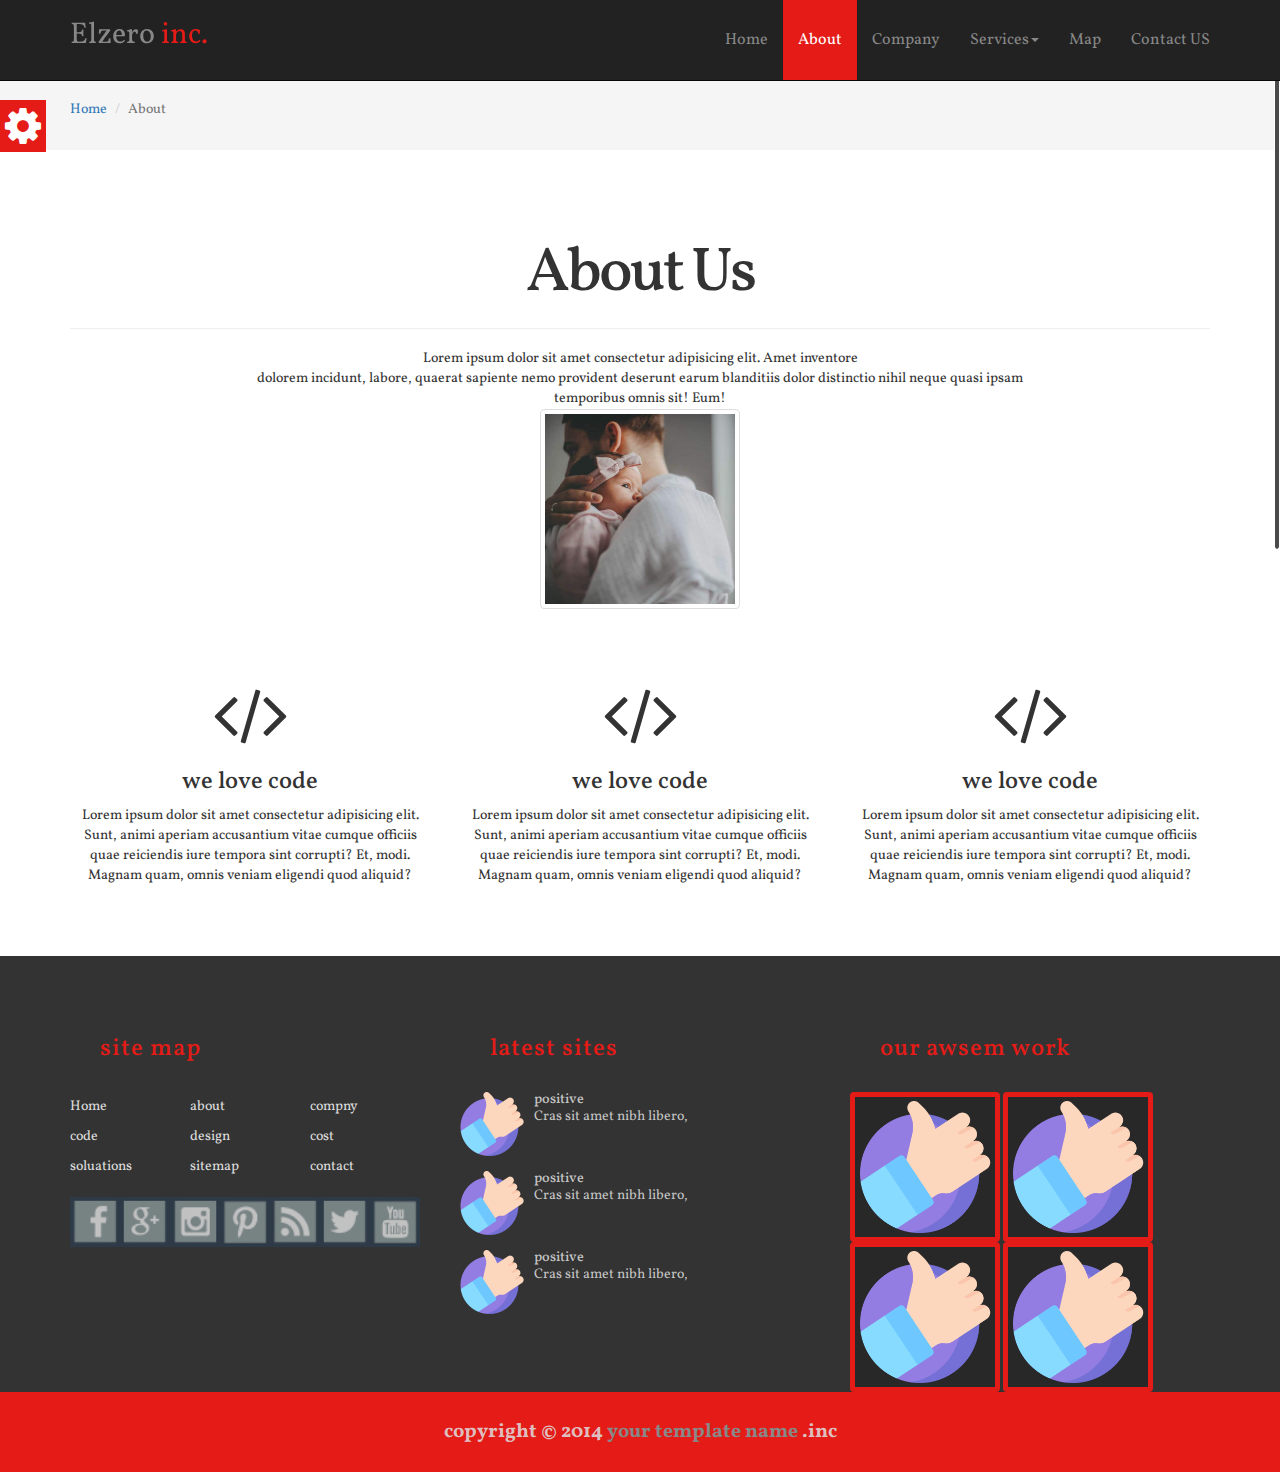
<file: About.html>
<!DOCTYPE html>
<html lang="en">

<head>
    <meta charset="UTF-8">
    <meta name="viewport" content="width=device-width, initial-scale=1.0">
    <title>About</title>
    <!-- Latest compiled and minified CSS -->
    <link rel="stylesheet" href="css/hover.css">
    <link rel="stylesheet" href="https://stackpath.bootstrapcdn.com/bootstrap/3.4.1/css/bootstrap.min.css"
        integrity="sha384-HSMxcRTRxnN+Bdg0JdbxYKrThecOKuH5zCYotlSAcp1+c8xmyTe9GYg1l9a69psu" crossorigin="anonymous">
    <link rel="stylesheet" href="css/style.css">
        <link rel="stylesheet" href="css/pages.css">
    <link rel="stylesheet" href="css/font-awesome.css">
    <link
        href="https://fonts.googleapis.com/css2?family=Hind+Siliguri:wght@300;700&family=Teko:wght@300&family=Vollkorn&display=swap"
        rel="stylesheet">
    <link rel="stylesheet" href="css/default-theme.css">
   

</head>

<body>

    <!-----------------------box color-------------------->
    <section class="option-box">

        <i class="fa fa-gear fa-3x gear-check"></i>
        <div class="color-option">
            <h4>color option</h4>
            <ul class="list-unstyled">
                <li data-value="css/default-theme.css"></li>
                <li data-value="css/yellow-theme.css"></li>
                <li data-value="css/green-theme.css"></li>
                <li data-value="css/blue-theme.css"></li>
                <li data-value="css/pink-theme.css"></li>
                <li data-value="css/purple-theme.css"></li>
            </ul>

        </div>
    </section>
    <!-----------------------box color-------------------->
    <!-----------------------start navbar-------------------->
    <nav class="navbar navbar-inverse navbar-fixed-top">
        <!--change form navbar-default--navbar-inverse-->
        <div class="container">
            <!--change form container-fluid -- container-->
            <!-- Brand and toggle get grouped for better mobile display -->
            <div class="navbar-header">
                <button type="button" class="navbar-toggle collapsed" data-toggle="collapse" data-target="#ournavbar"
                    aria-expanded="false">
                    <span class="sr-only">Toggle navigation</span>
                    <span class="icon-bar"></span>
                    <span class="icon-bar"></span>
                    <span class="icon-bar"></span>
                </button>
                <!--logo-->
                <a class="navbar-brand hvr-grow-rotate" href="#">Elzero <span>inc.</span></a>
                <!--logo-->
            </div>

            <!-- Collect the nav links, forms, and other content for toggling -->
            <!--start navbar-->
            <div class="collapse navbar-collapse" id="ournavbar">
                <!--change navbarid and datatarget of navbar-toggle have same id-->

                <ul class="nav navbar-nav navbar-right">

                    <li><a href="index.html">Home<span class="sr-only">(current)</span></a></li>

                    <li class="active"><a href="About.html">About</a></li>

                    <li><a href="#">Company</a></li>

                    <li class="dropdown">
                        <a href="#" class="dropdown-toggle" data-toggle="dropdown" role="button" aria-haspopup="true"
                            aria-expanded="false">Services<span class="caret"></span></a>
                        <ul class="dropdown-menu">
                            <li><a href="#">Programming</a></li>
                            <li><a href="#">WebDesign</a></li>
                            <li><a href="#">Network</a></li>
                            <li role="separator" class="divider"></li>
                            <li><a href="#">WebHosting</a></li>

                            <!-- <li role="separator" class="divider"></li>
              <li><a href="#">One more separated link</a></li> -->
                        </ul>
                    </li>
                    <li><a href="#">Map</a></li>
                    <li><a href="#">Contact US</a></li>
                </ul>
                <!--start form-->
                <!-- <form class="navbar-form navbar-left">
          <div class="form-group">
            <input type="text" class="form-control" placeholder="Search">
          </div>
          <button type="submit" class="btn btn-default">Submit</button>
        </form> -->
                <!--end form-->

                <!-- <ul class="nav navbar-nav">remove  "navbar-right" to change direction
          <li><a href="#">Link</a></li>
          <li class="dropdown">
            <a href="#" class="dropdown-toggle" data-toggle="dropdown" role="button" aria-haspopup="true" aria-expanded="false">Dropdown <span class="caret"></span></a>
            <ul class="dropdown-menu">
              <li><a href="#">Action</a></li>
              <li><a href="#">Another action</a></li>
              <li><a href="#">Something else here</a></li>
              <li role="separator" class="divider"></li>
              <li><a href="#">Separated link</a></li>
            </ul>
          </li>
        </ul>  -->

            </div><!-- /.navbar-collapse -->
            <!--start navbar-->
        </div><!-- /.container-fluid -->
    </nav>
    <!-----------------------end navbar-------------------->
    <!-- breadcrumb -->

<div class="breadcrumb-holder">
    <div class="container">
        <ol class="breadcrumb">
            <li><a href="index.html">Home</a></li>
        
            <li class="active">About</li>
        </ol>
    </div>
</div>
<!-- breadcrumb -->
<div class="about-us text-center">
    <div class="container">
        <h1>About Us</h1>
        <hr>
        <p>Lorem ipsum dolor sit amet consectetur adipisicing elit. Amet inventore<br> dolorem incidunt, labore, quaerat sapiente nemo provident deserunt earum blanditiis dolor distinctio nihil neque quasi ipsam temporibus omnis sit! Eum!</p>
        <img class="img-thumbnail" src="img/img1.jpg" alt="" width="200px" height="200px">
    </div>
</div>
<div class="about-features text-center">
    <div class="container">
        <div class="row">
            <div class="col-sm-4">
                <i class="fa fa-code fa-5x"></i>
                <h3>we love code</h3>
                <p>Lorem ipsum dolor sit amet consectetur adipisicing elit. Sunt, animi aperiam accusantium vitae cumque officiis quae reiciendis iure tempora sint corrupti? Et, modi. Magnam quam, omnis veniam eligendi quod aliquid?</p>
            </div>
            <div class="col-sm-4">
                <i class="fa fa-code fa-5x"></i>
                <h3>we love code</h3>
                <p>Lorem ipsum dolor sit amet consectetur adipisicing elit. Sunt, animi aperiam accusantium vitae cumque officiis
                    quae reiciendis iure tempora sint corrupti? Et, modi. Magnam quam, omnis veniam eligendi quod aliquid?</p>
            </div>
            <div class="col-sm-4">
                <i class="fa fa-code fa-5x"></i>
                <h3>we love code</h3>
                <p>Lorem ipsum dolor sit amet consectetur adipisicing elit. Sunt, animi aperiam accusantium vitae cumque officiis
                    quae reiciendis iure tempora sint corrupti? Et, modi. Magnam quam, omnis veniam eligendi quod aliquid?</p>
            </div>
        </div>
    </div>
</div>
        <!------------------------------footer---------------------------->
        <section class="footer">
            <div class="container">
                <div class="row">
                    <div class="col-lg-4 col-md-6 col-xs-12">
                        <h3>site map</h3>
                        <ul class="list-unstyled three-columns">
                            <li class=""><a href="#">Home</a></li>
                            <li><a href="#">about</a></li>
                            <li><a href="#">compny</a></li>
                            <li><a href="#">code</a></li>
                            <li><a href="#">design</a></li>
                            <li><a href="#">cost</a></li>
                            <li><a href="#">soluations</a></li>
                            <li><a href="#">sitemap</a></li>
                            <li><a href="#">contact</a></li>
                        </ul>
                        <ul class="list-unstyled social-list">
                            <!--icon social -->
                            <li><img class="img-responsive" src="img/Social-Media/Facebook.png"></li>
                            <li><img class="img-responsive" src="img/Social-Media/Google-Plus.png"></li>
                            <li><img class="img-responsive" src="img/Social-Media/Instagram.png"></li>
                            <li><img class="img-responsive" src="img/Social-Media/Pinterest.png"></li>
                            <li><img class="img-responsive" src="img/Social-Media/Rss.png"></li>
                            <li><img class="img-responsive" src="img/Social-Media/Twitter.png"></li>
                            <li><img class="img-responsive" src="img/Social-Media/Youtube.png"></li>

                        </ul>
                    </div>
                    <div class="col-lg-4 col-md-6 col-xs-12">
                        <h3>latest sites</h3>
                        <div class="media">
                            <a href="#" class="pull-left"><img class="mr-3" src="img/ايجابى.png"
                                    alt="Generic placeholder image" width="64px" height="64px"></a>
                            <div class="media-body">
                                <h5 class="mt-0">positive</h5>
                                <p>Cras sit amet nibh libero,</p>
                            </div>
                        </div>
                        <div class="media">
                            <a href="#" class="pull-left"><img class="mr-3" src="img/ايجابى.png"
                                    alt="Generic placeholder image" width="64px" height="64px"></a>
                            <div class="media-body">
                                <h5 class="mt-0">positive</h5>
                                <p>Cras sit amet nibh libero,</p>
                            </div>
                        </div>
                        <div class="media">
                            <a href="#" class="pull-left"><img class="mr-3" src="img/ايجابى.png"
                                    alt="Generic placeholder image" width="64px" height="64px"></a>
                            <div class="media-body">
                                <h5 class="mt-0">positive</h5>
                                <p>Cras sit amet nibh libero,</p>
                            </div>
                        </div>


                    </div>
                    <div class="col-lg-4 col-md-12">
                        <h3>our awsem work</h3>

                        <img class="img-thumbnail" src="img/icon/ايجابى.png" width="150px">
                        <img class="img-thumbnail" src="img/icon/ايجابى.png" width="150px">
                        <img class="img-thumbnail" src="img/icon/ايجابى.png" width="150px">
                        <img class="img-thumbnail" src="img/icon/ايجابى.png" width="150px">

                    </div>
                </div>

            </div>


            <div class="col-lg-12 col-md-12 col-xs-12 copyright text-center">

                <p>copyright &copy; 2014 <span>your template name</span> .inc</p>
            </div>


            </div>

            </div>

        </section>
        <!------------------------------footer---------------------------->

        <!---------------------------- loading screen ---------------------------->
        <!-- to modify search css spinner -->
        <!-- https://tobiasahlin.com/spinkit/ -->
        <!-- <div class="loading_overlay">-->
        <!-- <h1>the website is loading now</h1> -->
        <!-- <div class="spinner">
                <div class="double-bounce1"></div>
                <div class="double-bounce2"></div>
            </div>
        </div>  -->
        <!---------------------------- loading screen ---------------------------->
        <!----------------------------  scroll top ---------------------------->
        <div id="scroll-top">
            <i class="fa fa-chevron-up fa-3x"></i>
        </div>
        <!----------------------------  scroll top ---------------------------->

       

        <script src="https://code.jquery.com/jquery-1.12.4.min.js"
            integrity="sha384-nvAa0+6Qg9clwYCGGPpDQLVpLNn0fRaROjHqs13t4Ggj3Ez50XnGQqc/r8MhnRDZ"
            crossorigin="anonymous"></script>
        <!-- Include all compiled plugins (below), or include individual files as needed -->
        <script src="https://stackpath.bootstrapcdn.com/bootstrap/3.4.1/js/bootstrap.min.js"
            integrity="sha384-aJ21OjlMXNL5UyIl/XNwTMqvzeRMZH2w8c5cRVpzpU8Y5bApTppSuUkhZXN0VxHd"
            crossorigin="anonymous"></script>
        <script src="js/script.js"></script>
        <script src="js/jquery.nicescroll.min.js"></script>

</body>

</html>
</file>
<file: css/style.css>
body{
    height:auto;
    padding-top:70px;
    font-family: 'Hind Siliguri', sans-serif;
   font-family: 'Teko', sans-serif;
   font-family: 'Vollkorn', serif;

    /* background-color: aquamarine; */
    /*for loadingscreen must remove after jquery disapper loadingscreen*/
    /* overflow: hidden; */
}
.navbar { min-height: 70px;}
.navbar-right {/* margin-right: 10px; */}
.navbar-inverse .navbar-nav>.active>a,
.navbar-inverse .navbar-nav>.active>a:focus,
 .navbar-inverse .navbar-nav>.active>a:hover {color: #fff;  }

.navbar-inverse .navbar-brand,
.navbar-inverse .navbar-nav>li>a,
.dropdown-menu>li>a 
 {
    color: #888888;
    padding-top: 20px;
    padding-bottom: 20px;
    line-height: 40px;
    font-size: 16px;
}

.navbar-inverse .navbar-nav .dropdown .dropdown-menu{
    background-color:#333;
    border-top-width:3px;
    border-style:solid; 
    min-width: 200px;
}
.dropdown-menu>li>a{
    padding: 6px 20px;
    transition: 0.5s all ease-in-out;
}
.dropdown-menu>li>a:hover,.dropdown-menu>li>a:focus {
    
    color: #fff;
    padding-left:30px;
}
.dropdown-menu .divider {
    height: 1px;

}
/* shift dropdown menu */
.navbar-right .dropdown-menu {
   left:0;
   right: auto;
}
.navbar-inverse .navbar-brand {
    color: #888888;
    font-size:30px;
    line-height: 30px;
}
.navbar-inverse .navbar-brand span{
    
}
.navbar-toggle {
    margin-top: 18px;
}
/* carousel */
#myslide{
    width:100%;
    height: 500px;
}
#myslide .carousel-inner .item{
    width:100%;
    height: 500px;
}
#myslide .carousel-inner .item img{
    width:100%;
    height: 100%;
}
#myslide .carousel-inner .carousel-caption{
    bottom:80px;
    opacity: 0.4;
    padding: 10px 20px 10px 20px;
}
#myslide .carousel-indicators{
    bottom:0px;
   
}
#myslide .carousel-indicators li,.carousel-indicators .active {
    width:20px;
    height:20px;
   
     transition: 0.3s all ease-in-out;
}
#myslide .carousel-indicators .active {
    width:22px;
    height:22px;
     opacity: 0.6;
}

/* carousel */

/* section about */
section.about{
    padding-top: 50px;
    padding-bottom: 50px;
}
section.about .lead{
    color: #888888;
    font-size:25px;
    margin-top:15px ;

}
section.about h1 span{
    
}
section.about h1,section.about h4{
    font-weight: bold;
}
section.about h4 span{
   
}
/* section about */

/* section features */
section.features{
    width:100%;
    height: 500px;
    padding-top: 50px;
    padding-bottom: 50px;
    background-color:#EEE;
}
section.features h1{
    margin-bottom: 50px;
}

section.features .feat{
   margin-bottom: 30px;
     
}
section.features .feat p{
   
  line-height: 2em;
}
section.features .feat h4{
   

}
section.features .feat span.glyphicon{
     font-size: 22px;
     margin-bottom: 10px;
     
}
/* section features */
/* section testmonials */
#testmonials-carousel{
    height:300px;
}
section.testmonials{
    padding-top: 50px;
    padding-bottom: 50px;
}

section.testmonials h1{
  font-weight: bold;
  margin-bottom: 20px;
}
section.testmonials .carousel-inner{
  min-height: 170px;
    

}
section.testmonials .carousel-inner .item p.lead{
   line-height: 2em;
}
section.testmonials .carousel-inner .item span{
   font-size: 18px;
   font-weight:bold ;
  
}
section.testmonials .carousel-indicators{
    position: static;
    width:100%;
    margin-left: auto;
    padding-top: 20px;
    
}
section.testmonials .carousel-indicators li{
    width:80px;
    height:80px;
    text-indent: 0;
    border-radius: 50%;
    overflow: hidden;
    opacity: 0.5;
    border:3px solid #fff;
    transition: all 0.5s ease-in-out;
    margin: 5px;

}
section.testmonials .carousel-indicators .active{
    opacity: 1;
    background-color:transparent;
    border-width:3px;
    border-style: solid 
   
 
    /* padding:5px; */
}
section.testmonials .carousel-indicators li img{
    width:80%;
    height:80%;
    padding-top: 5%;
    
}
/* section testmonials */

/*---- price_table ---*/
section.price_table{
   background-color:#eee;
   padding-top: 50px;
   padding-bottom: 50px;
}
section.price_table h1{
    margin-bottom: 40px;
}
section.price_table .price_box{
    background-color:#fff;
    padding:10px;
    border:3px solid #DDD;
    margin-bottom: 15px;
}
section.price_table .price_box h2{ margin: 5px 0 15px 0;}
section.price_table .price_box p{width:100px;height:100px;line-height: 100px;border-radius:50%;font-size: 35px;font-weight: bold;color:#666;transition: all 0.5s ease-in-out;}
section.price_table .price_box:hover p{
    transform:scale(1.1,1.1) rotate(360deg);
    border-width:2px ;
    border-style:solid; 
}
section.price_table .price_box ul{line-height: 250%;font-size: 18px;}
section.price_table .price_box ul li{}
section.price_table .price_box a{margin-bottom: 5px;}
/*---- price_table ---*/
/*---- our-team ---*/

section.our-team{
    width:100%;
    min-height: 550px;
   
    background-image: url("../img/bg.gif");
    background-repeat: no-repeat;
    background-attachment: fixed;
    background-position: center center;
    background-size: cover;

}
section.our-team .team{
    width:100%;
    min-height: 550px;
    padding-top: 50px;
    padding-bottom: 50px;
    color:#fff;
    /* background-color:rgba(207, 0, 15, 0.3) */
   
    opacity: 0.5;
}
section.our-team h1{
    margin-bottom: 60px;
}
section.our-team .team .person{
    margin-bottom: 40px;
}
/*----- our-team -----*/
/*----- subscribe----- */
section.subscribe{
    width:100%;
    
    padding-top: 50px;
    padding-bottom: 50px;
     background-color:#EEE;
}
section.subscribe h1{
    color: #888;
    letter-spacing: 2px;
    margin-bottom: 20px;
}
section.subscribe .lead{
    margin-bottom: 30px;
}
section.subscribe .form-inline{
    
}
section.subscribe .form-inline .form-control{
     border-radius: 0;
     margin-right: 5px;
     width:300px;
}
section.subscribe .form-inline .sub{
    border-radius: 0;
}
   
/*----- subscribe----- */

/*----- statistics -----*/
section.statistics{
    width:100%;
    min-height: 350px;
    background-image:url('../img/statistics.jpeg');
    background-attachment: fixed;
    background-position:center center;
    background-size:cover;
    color:#EEE;
}
section.statistics .statis-cover{
    width:100%;
    min-height: 350px;
    padding-top: 50px;
    padding-bottom: 50px;
   
    
}
section.statistics .statis-cover h1{
    margin-bottom: 30px;
}
section.statistics .statis-cover .stats{
    margin-bottom:30 ;
    
}
section.statistics .statis-cover .stats *{
    transition: 0.5s all ease-in-out;
}

section.statistics .statis-cover .stats p{
    font-weight:900;
    font-size:60px;
    margin-bottom:0 ;
}
section.statistics .statis-cover .stats i{
    color: #fff;
    

}
section.statistics .statis-cover .stats span{
    font-size: 18px;

}
section.statistics .statis-cover .stats:hover *{
    
}
/*----- statistics -----*/

/*------our-skills------*/
section.our-skills{
   min-height: 500px;
   width: 100%;
   padding-top: 50px;
   padding-bottom: 50px;

}
section.our-skills h1{
    margin-bottom: 60px;
}
section.our-skills .skills-progress{

}
section.our-skills .skills-progress .progress{
    height:30px;
}
section.our-skills .skills-progress .progress .progress-bar{
    line-height: 30px;
    font-size: 15px;
    font-weight: bold;
    text-align: left;
    text-indent: 10px;
}
section.our-skills .skills-info button.btn{
    
    color: #eee;
}
section.our-skills .skills-info .lead{
    padding-top: 10px;
    line-height: 1.5em;
}
section.our-skills .skills-info h2{
    font-weight: bold;
    margin-top: 0px;
    border-bottom-width: 2px;
    border-bottom-style:  solid; 
    padding: 5px;
}
/*------our-skills------*/

/* ------------contact-us------------- */
section.contact-us{
  width:100%;
  min-height: 350px;
  background-image:url('../img/statistics.jpeg');
  background-attachment: fixed;
  background-position:center center;
  background-size:cover;
  color:#EEE;
}
section.contact-us .contact-cover{
  width:100%;
  min-height: 350px;
  padding-top: 50px;
  padding-bottom: 50px;
  
}
section.contact-us .contact-cover p{
  margin-bottom: 40px;
}
section.contact-us .contact-cover i{
  
}
section.contact-us .contact-cover h1{

}
section.contact-us .contact-cover button.btn{
   
    color: #eee;
}
section.contact-us .contact-cover textarea{
    height: 109px;
}
section.contact-us input[type="text"],
section.contact-us textarea{
    background-color:transparent;
    color: #fff;
    border-width:1px;
    border-style: solid; 
}

/* ------------contact-us------------- */
/* ---------------our-clients--------------- */
section.our-clients{
    padding-top: 20px;
    height: 160px;
    padding-bottom: 20px;
    width:100%;
    line-height: 160px;
    background-color:#eee;
}
section.our-clients ul.clients{

}
section.our-clients ul.clients li{
   
}
section.our-clients ul.clients li img{
    width:50px;
    height: 50px;
    opacity: 0.4;
    line-height: 50px;
    transition: all 0.5s ease-in-out;
} 
section.our-clients ul.clients li:hover img{ border-width:5px;border-style: solid;opacity: 1;}
 
/* ---------------our-clients--------------- */
/* ---------------footer--------------- */
section.footer{
    width:100%;
   
    background-color:#333;
    color:#dddd;
    padding: 50px 0 50px 0;
}
section.footer a{
   color:#ddd; 
   text-decoration: none;
}
section.footer a:hover{
   color:#fff; 
}
section.footer h3{
    
    letter-spacing: 1px;
    margin: 30px;
}
section.footer ul.three-columns{
    overflow: hidden;
}
section.footer ul.three-columns li{
    width:33.333%;
    float: left;
    padding: 5px 0;
}
section.footer ul.social-list{
    overflow: hidden;
}
section.footer ul.social-list li{
    float: left;
    padding: 5px 0;
}
 section.footer ul.social-list li img{
    width:50px;
    height: 50px;
    opacity: 0.7!important;
    transition: all 0.5s ease-in-out;
} 
section.footer ul.social-list li:hover img{border-width:5px;border-style:solid ;opacity: 1;}
section.footer .img-thumbnail{background-color:rgba(0,0,0,0.2);border-width:5px;border-style:solid ;}
section.footer .copyright{width:100%;height: 80px;line-height: 80px;}
section.footer .copyright p{font-weight: bold;font-size: 20px;}
section.footer .copyright span{color: #888;}
section.footer .media .media-body{
    
}
section.footer .media .media-body h5,p{margin: 0;}
/* ---------------footer--------------- */

/*-------- media query------------ */
/* @media(min-width:992px){
     h1{
        
    font-size: 100px;
     color:blue;
    }
}
@media(min-width:768px) and (max-width:991px){
  h1{
        
    font-size: 100px;
     color:green;
    }
} */
@media(max-width:767px){
    h1{
        
    font-size: 70px;
     
    }
   
}
@media(max-width:730px){
.navbar-inverse .navbar-nav>li>a{
    padding-top: 10px;
padding-bottom: 10px;
}
#myslide{
    display: none;
}
section.features{
   
    height: 1480px;
}
section.features .feat{
   
    width:100%
}


section.testmonials {
    padding-top: 50px;
    padding-bottom: 50px;
    height: 1000px;
}
section.subscribe .form-inline .sub {
    
    margin: 20px auto;
}


section.subscribe .form-inline .form-control {
   
    width: 250px;
}
}
/*-------- media query------------ */
/*------------color-box-----------*/
.option-box{
    position: fixed;
    left: 0;
    top:100px;
    z-index: 999;
} 
.option-box .color-option{
 float: right;/*to be in same line with i fa-gear */
 background-color: #333333;
 color: #ffffff;
 padding: 10px;
 width: 200px;
 border-width:4px;
 border-style: solid; 
 display: none;

}
.option-box .color-option ul{

}
.option-box .color-option ul li{
    height: 20px;
    width:20px;
    cursor: pointer;
    display: inline-block; 
    margin-right: 3px;
    

}
.option-box .gear-check{
    padding: 5px;
    color:#ffffff;
    cursor: pointer;
    
}
/*------------color-box-----------*/



/*-------- overlay------------ */
.loading_overlay{
   background-color:#222;
   color:#fff;
   position: fixed;
   left:0;
   top:0;
   width:100%;
   height: 100%;
   z-index: 999999;
   /* must modify body overflow: hidden; */
}
.spinner {
  width: 40px;
  height: 40px;

  position: relative;
  margin: 300px auto;
}

.double-bounce1, .double-bounce2 {
  width: 100%;
  height: 100%;
  border-radius: 50%;
  background-color: #e41b17;
  opacity: 0.6;
  position: absolute;
  top: 0;
  left: 0;
  
  -webkit-animation: sk-bounce 2.0s infinite ease-in-out;
  animation: sk-bounce 2.0s infinite ease-in-out;
}

.double-bounce2 {
  -webkit-animation-delay: -1.0s;
  animation-delay: -1.0s;
}

@-webkit-keyframes sk-bounce {
  0%, 100% { -webkit-transform: scale(0.0) }
  50% { -webkit-transform: scale(1.0) }
}

@keyframes sk-bounce {
  0%, 100% { 
    transform: scale(0.0);
    -webkit-transform: scale(0.0);
  } 50% { 
    transform: scale(1.0);
    -webkit-transform: scale(1.0);
  }
}
/*-------- overlay------------ */
/*-------- scroll top------------ */
#scroll-top{
  width:60px;
  height:50px;
  padding: 5px 8px;
  color: #DDD;
  background-color:#333;
  
  text-align: center;
  line-height: 50px;
  position: fixed;
  bottom:15px;
  right:10px;
  z-index: 988888;
  display: none;
  cursor: pointer;
}
#scroll-top:hover{
    background-color:#777;
}
/*-------- scroll top------------ */
</file>
<file: css/default-theme.css>
section.our-skills .skills-info button.btn,
#myslide .carousel-indicators .active,
#myslide .carousel-inner .carousel-caption,
section.contact-us .contact-cover button.btn,
.dropdown-menu>li>a:hover,.dropdown-menu>li>a:focus,
.dropdown-menu .divider,
.option-box .gear-check,
.navbar-inverse .navbar-nav>.active>a,
.navbar-inverse .navbar-nav>.active>a:focus,
 .navbar-inverse .navbar-nav>.active>a:hover,
 section.our-team .team,
 section.footer .copyright
{
    background-color:#e41b17;
}
section.about h1 span,
section.about h4 span,
.navbar-inverse .navbar-brand span,
section.features .feat span.glyphicon,
section.testmonials .carousel-inner .item span,
section.footer h3,
section.statistics .statis-cover .stats:hover *,
section.contact-us .contact-cover i
{
    color:#e41b17;
}
#myslide .carousel-indicators li,.carousel-indicators .active,
section.testmonials .carousel-indicators .active,
.navbar-inverse .navbar-nav .dropdown .dropdown-menu,
section.price_table .price_box:hover p,
section.our-skills .skills-info h2,
section.contact-us input[type="text"],
section.contact-us textarea,
section.our-clients ul.clients li:hover img,
section.footer ul.social-list li:hover img,
section.footer .img-thumbnail,
.option-box .color-option
{
     border-color:#e41b17;
}
section.statistics .statis-cover,
section.contact-us .contact-cover
{
      background-color:rgba(207, 0, 15, 0.3);
}
@media(max-width:767px){
    h1{
        
    
     color:#e41b17;
    }
   
}
</file>
<file: css/pages.css>
.breadcrumb-holder{
    background-color:#f5f5f5;
    height:80px;
}
.breadcrumb-holder ol.breadcrumb{
  padding: 30px 0;
  margin: 0;
}
.about-us{
    padding: 70px 0;
}
.about-us p{
    width: 70%;
    text-align: center;
    margin: auto;
}
.about-us h1{
    letter-spacing:-3px;
    font-size: 62px;
}
.about-features{
    padding: 0px 0 70px;
}
</file>
